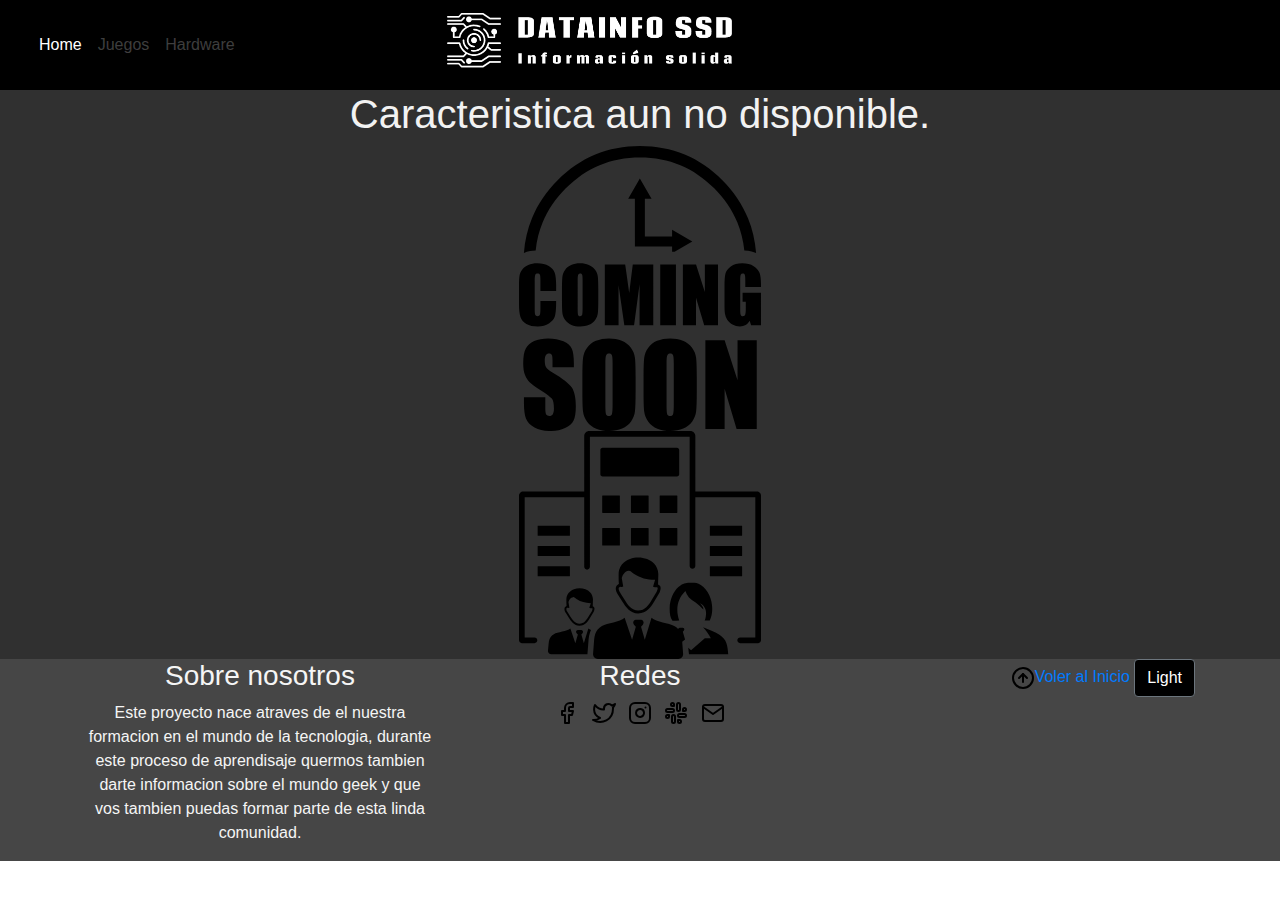
<file: comingSoon.html>
<!DOCTYPE html>
<html lang="en">

<head>
    <meta charset="UTF-8">
    <meta name="viewport" content="width=device-width, initial-scale=1.0">
    <link rel="stylesheet" href="assets/css/bootstrap.min.css">
    <link id="estilos" rel="stylesheet" href="assets/css/style.css">

    <title>Document</title>
</head>





<body>





    <header class="sticky-top ">
        <!-- navbar -->
        <nav class="navbar navbar-expand-lg navbar-dark bg-dark">

            <div class="col-4">
                <button class="navbar-toggler" type="button" data-toggle="collapse" data-target="#navbarNav"
                    aria-controls="navbarNav" aria-expanded="false" aria-label="Toggle navigation">
                    <span class="navbar-toggler-icon"></span>
                </button>
                <div class="collapse navbar-collapse" id="navbarNav">

                    <ul class="navbar-nav">
                        <li class="nav-item active">
                            <a class="nav-link" href="index.html">Home <span class="sr-only">(current)</span></a>
                        </li>

                        <li class="nav-item">
                            <a class="nav-link disabled" href="#" tabindex="-1" aria-disabled="true">Juegos</a>
                        </li>
                        <li class="nav-item ">
                            <a class="nav-link disabled" href="#" tabindex="-1" aria-disabled="true">Hardware</a>
                        </li>
                    </ul>
                </div>
            </div>
            <div class="col-6">
                <a class="navbar-brand " href="index.html">
                    <img src="assets/logo/linear-withe.png" class="d-none d-xl-block w-50" alt="logo-lineal-blanco">
                    <img src="assets/logo/min-white.png" class="d-xl-none w-50" alt="logo-min-blanco">
                </a>
            </div>


        </nav><!-- FIN NAVBAR -->
    </header>

    <div class="bg-primary">

        <div class="row justify-content-center">
            <div class="col-10">
                <div class="row justify-content-center">
                    <h1>Caracteristica aun no disponible.</h1>
                </div>
                <div class="row justify-content-center">
                    <div class="col-3"><img src="assets/imagenes/coming-soon.svg" alt=""></div>
                </div>
                <div class="row justify-content-center">
                    <div class="col-3"><img src="assets/imagenes/company-enterprise.svg" alt=""></div>
                </div>
            </div>
        </div>
    </div>


    <!-- footer -->
    <footer class="text-center bg-dark-2">
        <div class="container">
            <div class="row">
                <div class="col-md-4 ">
                    <h3>Sobre nosotros </h3>
                    <p>Este proyecto nace atraves de el nuestra formacion en el mundo de la tecnologia, durante
                        este
                        proceso de aprendisaje quermos tambien darte informacion sobre el mundo geek y que vos
                        tambien
                        puedas formar parte de esta linda comunidad. </p>
                </div>
                <div class="col-md-4 ">
                    <h3>Redes</h3>
                    <ul class="list-inline">
                        <li class="list-inline-item">
                            <a target="blank" href="#">
                                <img src="assets/icons/facebook.svg" alt="Facebook">
                            </a>
                        </li>
                        <li class="list-inline-item">
                            <a target="blank" href="#">
                                <img src="assets/icons/twitter.svg" alt="Twitter">
                            </a>
                        </li>
                        <li class="list-inline-item">
                            <a target="blank" href="#">
                                <img src="assets/icons/instagram.svg" alt="Instagram">
                            </a>
                        </li>
                        <li class="list-inline-item">
                            <a target="blank" href="#">
                                <img src="assets/icons/slack.svg" alt="Slack">
                            </a>
                        </li>
                        <li class="list-inline-item">
                            <a target="blank" href="#">
                                <img src="assets/icons/mail.svg" alt="Email">
                            </a>
                        </li>

                    </ul>
                </div>
                <div class="col-md-4 ">
                    <p class="float-right">
                        <a href="#"><img src="assets/icons/arrow-up-circle.svg" alt="volver-al-inicio">Voler al
                            Inicio</a>
                        <button id="prenderLuz" type="button" class="btn btn-secondary bg-dark "> Light</button>
                    </p>
                </div>
            </div>
        </div>
    </footer><!-- FIN footer  -->
    <script type="text/javascript" src="assets/js/light-mode2.js"></script>


    <!-- JS, Popper.js, and jQuery -->
    <script src="https://code.jquery.com/jquery-3.5.1.slim.min.js"
        integrity="sha384-DfXdz2htPH0lsSSs5nCTpuj/zy4C+OGpamoFVy38MVBnE+IbbVYUew+OrCXaRkfj"
        crossorigin="anonymous"></script>
    <script src="https://cdn.jsdelivr.net/npm/popper.js@1.16.1/dist/umd/popper.min.js"
        integrity="sha384-9/reFTGAW83EW2RDu2S0VKaIzap3H66lZH81PoYlFhbGU+6BZp6G7niu735Sk7lN"
        crossorigin="anonymous"></script>
    <script src="https://stackpath.bootstrapcdn.com/bootstrap/4.5.2/js/bootstrap.min.js"
        integrity="sha384-B4gt1jrGC7Jh4AgTPSdUtOBvfO8shuf57BaghqFfPlYxofvL8/KUEfYiJOMMV+rV"
        crossorigin="anonymous"></script>

</body>

</html>
</file>
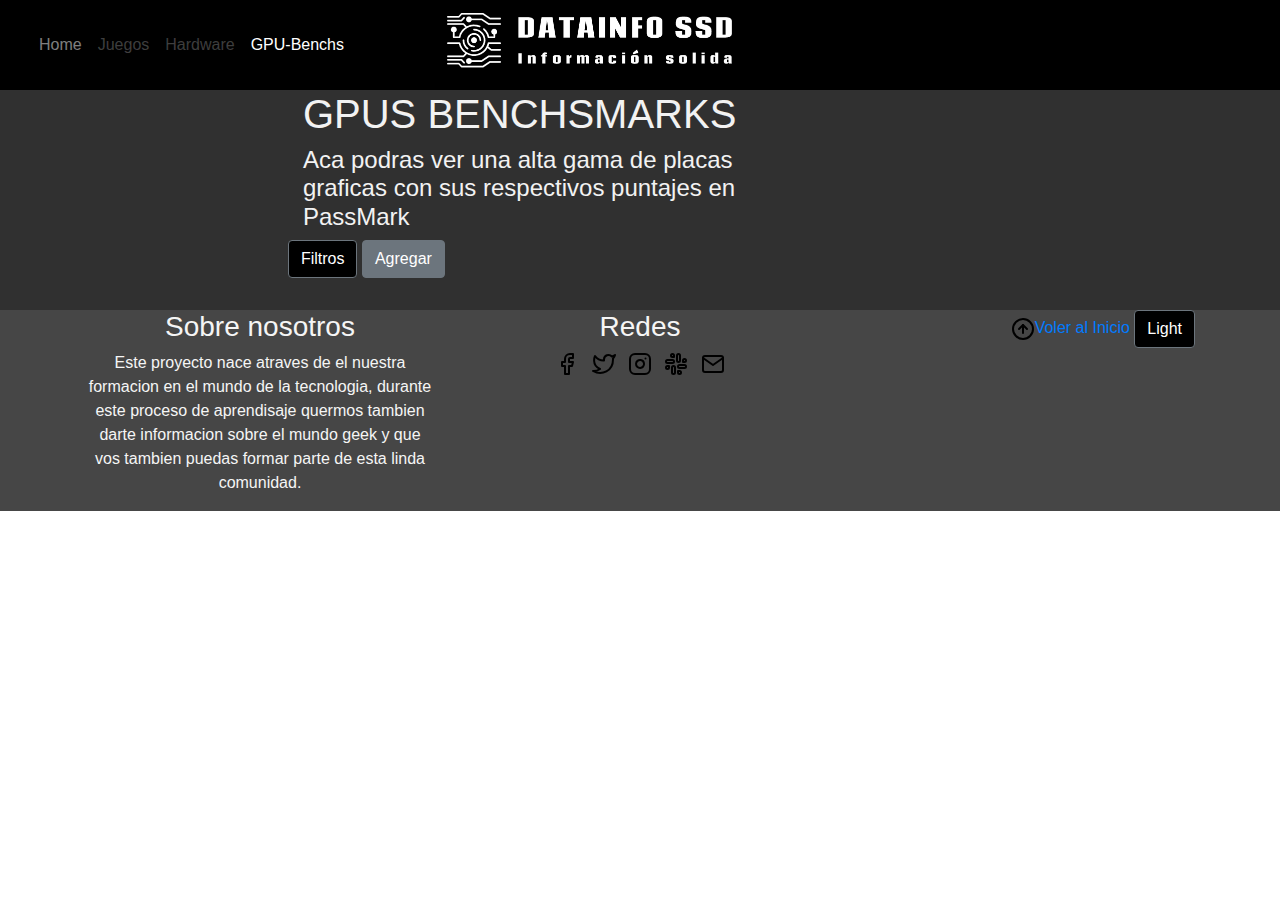
<file: table_hard.html>
<!DOCTYPE html>
<html lang="en">

<head>
    <meta charset="UTF-8">
    <meta name="viewport" content="width=device-width, initial-scale=1.0">
    <link rel="stylesheet" href="assets/css/bootstrap.min.css">
    <link id="estilos" rel="stylesheet" href="assets/css/style.css">

    <title>Document</title>
</head>





<body>





    <header class="sticky-top ">
        <!-- navbar -->
        <nav class="navbar navbar-expand-lg navbar-dark bg-dark">

            <div class="col-4">
                <button class="navbar-toggler" type="button" data-toggle="collapse" data-target="#navbarNav"
                    aria-controls="navbarNav" aria-expanded="false" aria-label="Toggle navigation">
                    <span class="navbar-toggler-icon"></span>
                </button>
                <div class="collapse navbar-collapse" id="navbarNav">

                    <ul class="navbar-nav">
                        <li class="nav-item ">
                            <a class="nav-link" href="index.html">Home <span class="sr-only">(current)</span></a>
                        </li>

                        <li class="nav-item">
                            <a class="nav-link disabled" href="#" tabindex="-1" aria-disabled="true">Juegos</a>
                        </li>
                        <li class="nav-item ">
                            <a class="nav-link disabled" href="#" tabindex="-1" aria-disabled="true">Hardware</a>
                        </li>
                        <li class="nav-item active">
                            <a class="nav-link disable" href="#">GPU-Benchs</a>
                        </li>
                    </ul>
                </div>
            </div>
            <div class="col-6">
                <a class="navbar-brand " href="index.html">
                    <img src="assets/logo/linear-withe.png" class="d-none d-xl-block w-50" alt="logo-lineal-blanco">
                    <img src="assets/logo/min-white.png" class="d-xl-none w-50" alt="logo-min-blanco">
                </a>
            </div>


        </nav><!-- FIN NAVBAR -->
    </header>



    <!-- CUERPO  -->
    <div class="bg-primary">
        <div class="row justify-content-center ">
            <!-- noticia -->
            <div class="col-12 col-xl-7 justify-content-center ">
                <div class=" col-11 col-xl-10 justify-content-center">
                    <!-- titulo noticia -->
                   
                    <h1 class="col-12 col-xl-10">GPUS BENCHSMARKS </h1>
                    <h4 class="col-11 col-xl-10 d-none d-md-block">Aca podras ver una alta gama de placas graficas con
                        sus
                        respectivos
                        puntajes en PassMark</h4>







                    <!-- Button trigger modal -->
                    <button type="button" class="btn btn-secondary bg-dark " data-toggle="modal"
                        data-target="#exampleModal">
                        Filtros
                    </button>

                    <!-- Modal de filtros-->
                    <div class="modal fade" id="exampleModal" tabindex="-1" aria-labelledby="exampleModalLabel"
                        aria-hidden="true">
                        <div class="modal-dialog bg-primary">
                            <div class="modal-content bg-primary">
                                <div class="modal-header">
                                    <h5 class="modal-title" id="exampleModalLabel">Filtros </h5>
                                    <button type="button" class="close" data-dismiss="modal" aria-label="Close">
                                        <span aria-hidden="true">&times;</span>
                                    </button>
                                </div>
                                <div class="modal-body">
                                    <!-- filtros -->
                                    <div class="col-11" id="filtroscont">

                                        <div class="form-group row justify-content-between">
                                            <p>Nombre</p>
                                            <div>
                                                <label class="input-group-text" for="filGPU_Name"> Contiene</label>
                                                <input id="filGPU_Name">

                                            </div>
                                        </div>
                                        <div class="form-group row justify-content-between">
                                            <p>Fecha</p>
                                            <div>
                                                <label class="input-group-text" for="filTEST_Date"> Contiene</label>
                                                <input id="filTEST_Date">

                                            </div>
                                        </div>

                                        <div class="form-group row justify-content-between">
                                            <p>G3D_Mark</p>
                                            <div>
                                                <label class="input-group-text" for="filG3D_MarkMin">Min</label>
                                                <input id="filG3D_MarkMin">
                                                <label class="input-group-text" for="filG3D_MarkMax">Max</label>
                                                <input id="filG3D_MarkMax">
                                            </div>
                                        </div>
                                        <div class="form-group row justify-content-between">
                                            <p>G2D_Mark</p>
                                            <div>
                                                <label class="input-group-text" for="filG2D_MarkMin">Min</label>
                                                <input id="filG2D_MarkMin">
                                                <label class="input-group-text" for="filG2D_MarkMax">Max</label>
                                                <input id="filG2D_MarkMax">

                                            </div>
                                        </div>





                                    </div>

                                </div>
                                <div class="modal-footer">
                                    <button class="btn btn-secondary" id="filBTN" data-dismiss="modal">Filtrar</button>
                                    <button class="btn btn-secondary" id="btnLimpia"
                                        data-dismiss="modal">Limpiar</button>
                                </div>
                            </div>
                        </div>
                    </div>

                    <button class="btn btn-secondary" id="addBTN" data-toggle="modal"
                        data-target="#modalDelModAdd">Agregar</button>

                    <table id="tabla" class="table table-dark bg-primary">
                    </table>























                    <!-- Modal -->
                    <div class="modal fade " id="modalDelModAdd" tabindex="-1" aria-hidden="true">
                        <div class="modal-dialog bg-primary">
                            <div class="modal-content bg-primary">

                                <div class="modal-header">
                                    <h5 class="modal-title" id="tituloModal"></h5><!-- aca va el titulo -->


                                </div>
                                <div class="modal-body">

                                    <div id="processBar" class="d-none">

                                        <div class="progress">
                                            <div id="processPerc" class="progress-bar progress-bar-striped bg-dark"
                                                role="progressbar" style="width: 0%" aria-valuenow="85"
                                                aria-valuemin="0" aria-valuemax="100">
                                            </div>
                                        </div>
                                    </div>

                                    <div id='inputs' class=" col-12 col-xl-12 justify-content-center ">
                                        <!-- aca van los inputs  -->


                                    </div>
                                    <div id="inputsBtns" class="modal-footer btn-group">
                                        <!--  aca los botones -->

                                    </div>
                                </div>
                            </div>
                        </div>
                    </div>





                </div>
            </div> <!-- fin de noticia -->

        </div>

    </div>
    <!-- FIN CUERPO -->


    <!-- footer -->
    <footer class="text-center bg-dark-2">
        <div class="container">
            <div class="row">
                <div class="col-md-4 ">
                    <h3>Sobre nosotros </h3>
                    <p>Este proyecto nace atraves de el nuestra formacion en el mundo de la tecnologia, durante
                        este
                        proceso de aprendisaje quermos tambien darte informacion sobre el mundo geek y que vos
                        tambien
                        puedas formar parte de esta linda comunidad. </p>
                </div>
                <div class="col-md-4 ">
                    <h3>Redes</h3>
                    <ul class="list-inline">
                        <li class="list-inline-item">
                            <a target="blank" href="#">
                                <img src="assets/icons/facebook.svg" alt="Facebook">
                            </a>
                        </li>
                        <li class="list-inline-item">
                            <a target="blank" href="#">
                                <img src="assets/icons/twitter.svg" alt="Twitter">
                            </a>
                        </li>
                        <li class="list-inline-item">
                            <a target="blank" href="#">
                                <img src="assets/icons/instagram.svg" alt="Instagram">
                            </a>
                        </li>
                        <li class="list-inline-item">
                            <a target="blank" href="#">
                                <img src="assets/icons/slack.svg" alt="Slack">
                            </a>
                        </li>
                        <li class="list-inline-item">
                            <a target="blank" href="#">
                                <img src="assets/icons/mail.svg" alt="Email">
                            </a>
                        </li>

                    </ul>
                </div>
                <div class="col-md-4 ">
                    <p class="float-right">
                        <a href="#"><img src="assets/icons/arrow-up-circle.svg" alt="volver-al-inicio">Voler al
                            Inicio</a>
                            <button id="prenderLuz" type="button" class="btn btn-secondary bg-dark " > Light</button>
                    </p>
                </div>
            </div>
        </div>
    </footer><!-- FIN footer  -->
    <script type="text/javascript" src="assets/js/light-mode2.js"></script>



    <script type="text/javascript" src="assets/js/table_hard_main.js"></script>




    <!--  JS, Popper.js, and jQuery 4.5 -->
    <script src="https://code.jquery.com/jquery-3.5.1.slim.min.js"
        integrity="sha384-DfXdz2htPH0lsSSs5nCTpuj/zy4C+OGpamoFVy38MVBnE+IbbVYUew+OrCXaRkfj"
        crossorigin="anonymous"></script>
    <script src="https://cdn.jsdelivr.net/npm/popper.js@1.16.1/dist/umd/popper.min.js"
        integrity="sha384-9/reFTGAW83EW2RDu2S0VKaIzap3H66lZH81PoYlFhbGU+6BZp6G7niu735Sk7lN"
        crossorigin="anonymous"></script>
    <script src="https://stackpath.bootstrapcdn.com/bootstrap/4.5.2/js/bootstrap.min.js"
        integrity="sha384-B4gt1jrGC7Jh4AgTPSdUtOBvfO8shuf57BaghqFfPlYxofvL8/KUEfYiJOMMV+rV"
        crossorigin="anonymous"></script> 
        
    </body>

</html>
</file>
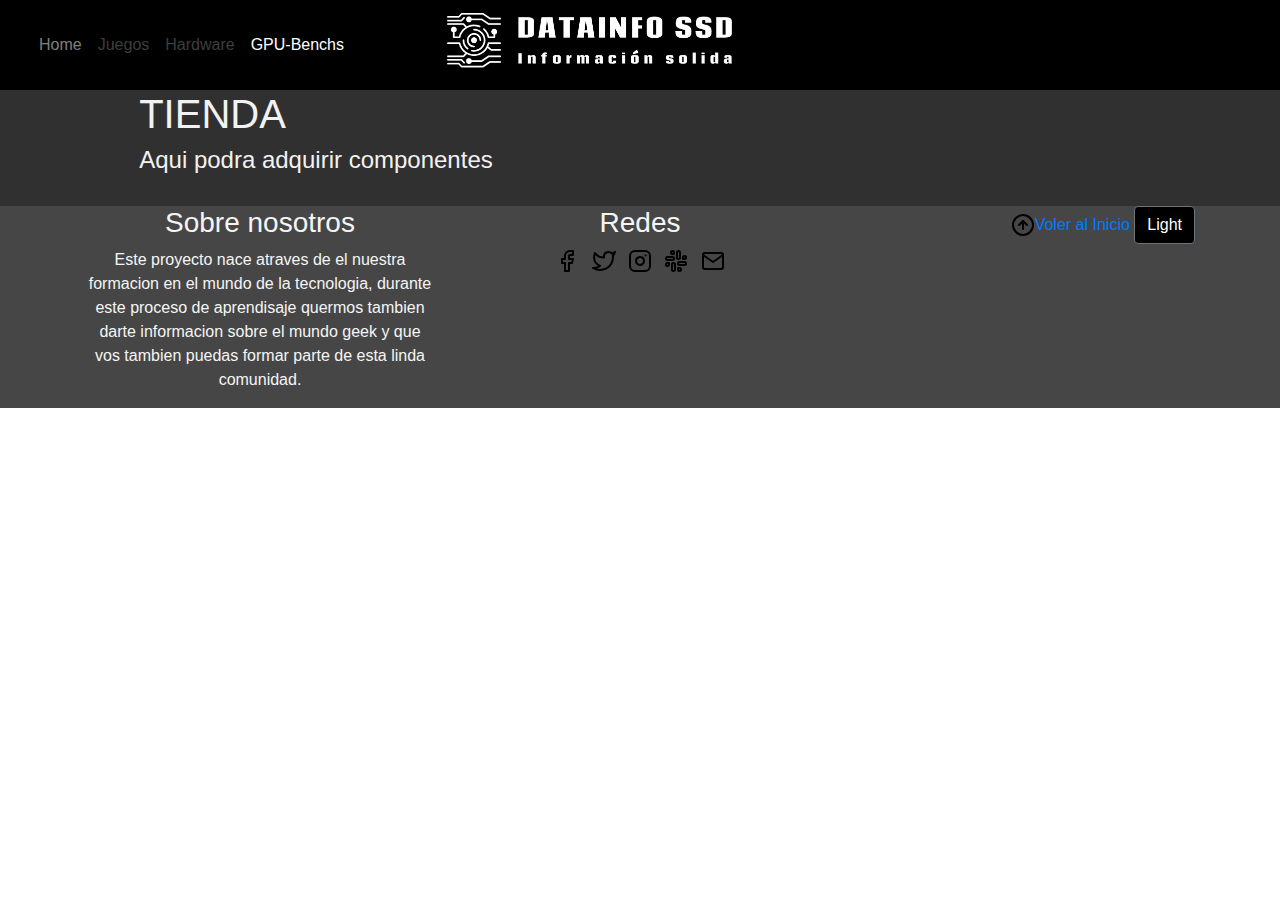
<file: tienda.html>
<!DOCTYPE html>
<html lang="en">

<head>
    <meta charset="UTF-8">
    <meta name="viewport" content="width=device-width, initial-scale=1.0">
    <link rel="stylesheet" href="assets/css/bootstrap.min.css">
    <link id="estilos" rel="stylesheet" href="assets/css/style.css">

    <title>Document</title>
</head>





<body>





    <header class="sticky-top ">
        <!-- navbar -->
        <nav class="navbar navbar-expand-lg navbar-dark bg-dark">

            <div class="col-4">
                <button class="navbar-toggler" type="button" data-toggle="collapse" data-target="#navbarNav"
                    aria-controls="navbarNav" aria-expanded="false" aria-label="Toggle navigation">
                    <span class="navbar-toggler-icon"></span>
                </button>
                <div class="collapse navbar-collapse" id="navbarNav">

                    <ul class="navbar-nav">
                        <li class="nav-item ">
                            <a class="nav-link" href="index.html">Home <span class="sr-only">(current)</span></a>
                        </li>

                        <li class="nav-item">
                            <a class="nav-link disabled" href="#" tabindex="-1" aria-disabled="true">Juegos</a>
                        </li>
                        <li class="nav-item ">
                            <a class="nav-link disabled" href="#" tabindex="-1" aria-disabled="true">Hardware</a>
                        </li>
                        <li class="nav-item active">
                            <a class="nav-link disable" href="#">GPU-Benchs</a>
                        </li>
                    </ul>
                </div>
            </div>
            <div class="col-6">
                <a class="navbar-brand " href="index.html">
                    <img src="assets/logo/linear-withe.png" class="d-none d-xl-block w-50" alt="logo-lineal-blanco">
                    <img src="assets/logo/min-white.png" class="d-xl-none w-50" alt="logo-min-blanco">
                </a>
            </div>


        </nav><!-- FIN NAVBAR -->
    </header>



    <!-- CUERPO  -->
    <div class="bg-primary">
        <div class="row justify-content-center ">
            <!-- noticia -->
            <div class="col-12 col-xl-10 justify-content-center ">
                <div class=" col-12 col-xl-11 justify-content-center">
                    <!-- titulo noticia -->

                    <h1 class="col-12 col-xl-10">TIENDA </h1>
                    <h4 class="col-12 d-none d-md-block">Aqui podra adquirir componentes</h4>


                    <table id="tabla" class="table table-dark bg-primary"></table>
                    <div id="productosCont" class="row cards-tienda bg-primary"></div>


























                </div>
            </div> <!-- fin de noticia -->

        </div>

    </div>
    <!-- FIN CUERPO -->


    <!-- footer -->
    <footer class="text-center bg-dark-2">
        <div class="container">
            <div class="row">
                <div class="col-md-4 ">
                    <h3>Sobre nosotros </h3>
                    <p>Este proyecto nace atraves de el nuestra formacion en el mundo de la tecnologia, durante
                        este
                        proceso de aprendisaje quermos tambien darte informacion sobre el mundo geek y que vos
                        tambien
                        puedas formar parte de esta linda comunidad. </p>
                </div>
                <div class="col-md-4 ">
                    <h3>Redes</h3>
                    <ul class="list-inline">
                        <li class="list-inline-item">
                            <a target="blank" href="#">
                                <img src="assets/icons/facebook.svg" alt="Facebook">
                            </a>
                        </li>
                        <li class="list-inline-item">
                            <a target="blank" href="#">
                                <img src="assets/icons/twitter.svg" alt="Twitter">
                            </a>
                        </li>
                        <li class="list-inline-item">
                            <a target="blank" href="#">
                                <img src="assets/icons/instagram.svg" alt="Instagram">
                            </a>
                        </li>
                        <li class="list-inline-item">
                            <a target="blank" href="#">
                                <img src="assets/icons/slack.svg" alt="Slack">
                            </a>
                        </li>
                        <li class="list-inline-item">
                            <a target="blank" href="#">
                                <img src="assets/icons/mail.svg" alt="Email">
                            </a>
                        </li>

                    </ul>
                </div>
                <div class="col-md-4 ">
                    <p class="float-right">
                        <a href="#"><img src="assets/icons/arrow-up-circle.svg" alt="volver-al-inicio">Voler al
                            Inicio</a>
                        <button id="prenderLuz" type="button" class="btn btn-secondary bg-dark "> Light</button>
                    </p>
                </div>
            </div>
        </div>
    </footer><!-- FIN footer  -->
    <script type="text/javascript" src="assets/js/light-mode2.js"></script>



    <script type="text/javascript" src="assets/js/tienda_main.js"></script>




    <!--  JS, Popper.js, and jQuery 4.5 -->
    <script src="https://code.jquery.com/jquery-3.5.1.slim.min.js"
        integrity="sha384-DfXdz2htPH0lsSSs5nCTpuj/zy4C+OGpamoFVy38MVBnE+IbbVYUew+OrCXaRkfj"
        crossorigin="anonymous"></script>
    <script src="https://cdn.jsdelivr.net/npm/popper.js@1.16.1/dist/umd/popper.min.js"
        integrity="sha384-9/reFTGAW83EW2RDu2S0VKaIzap3H66lZH81PoYlFhbGU+6BZp6G7niu735Sk7lN"
        crossorigin="anonymous"></script>
    <script src="https://stackpath.bootstrapcdn.com/bootstrap/4.5.2/js/bootstrap.min.js"
        integrity="sha384-B4gt1jrGC7Jh4AgTPSdUtOBvfO8shuf57BaghqFfPlYxofvL8/KUEfYiJOMMV+rV"
        crossorigin="anonymous"></script>

</body>

</html>
</file>
<file: assets/css/style.css>
.bg-dark {
    background-color: black !important;
    color: white !important
}

.bg-dark-2 {
    background-color: rgba(70, 70, 70) !important;
    color: whitesmoke !important
}

.bg-primary {
    background-color: rgb(48, 48, 48) !important;
    color: rgb(242, 242, 242) !important;
}

.bg-secundary {
    background-color: rgb(100, 100, 100) !important;
    color: black !important
}

.bg-light {
    background-color: rgb(241,136,177) !important;
    color: black !important;
}

.bg-light-2 {
    background-color: rgb(248,207,223) !important;
    color: black !important;
}

.bg-primary-2 {
    background-color: rgb(176,220,231) !important;
    color: black !important;
}

.bg-secundary-2 {
    background-color: rgb(87,199,218) !important;
    color: black !important;
}

.carousel-item img {
    border-radius: 10px;
}

.card {
    margin: 5px;
    padding: 2px;
    width: 18rem;
}

.card img {
    border-radius: 5px;
}

.card a {
    color: #001c3a;
}

.card .btn .price {
    color: greenyellow;
    float: left;
    margin-right: 5px;
    
}

.card .btn .addCart {
    float: right;
    margin-left: 2px;
}

.card a:hover {
    color: #003b7b;
}

.table-dark {
    margin: 1rem !important;
    padding: .5rem !important;
    border-radius: .2rem !important;
}

.show {
    display: block;
    padding-right: 17px;
}

.hide {
    display: none;
}
</file>
